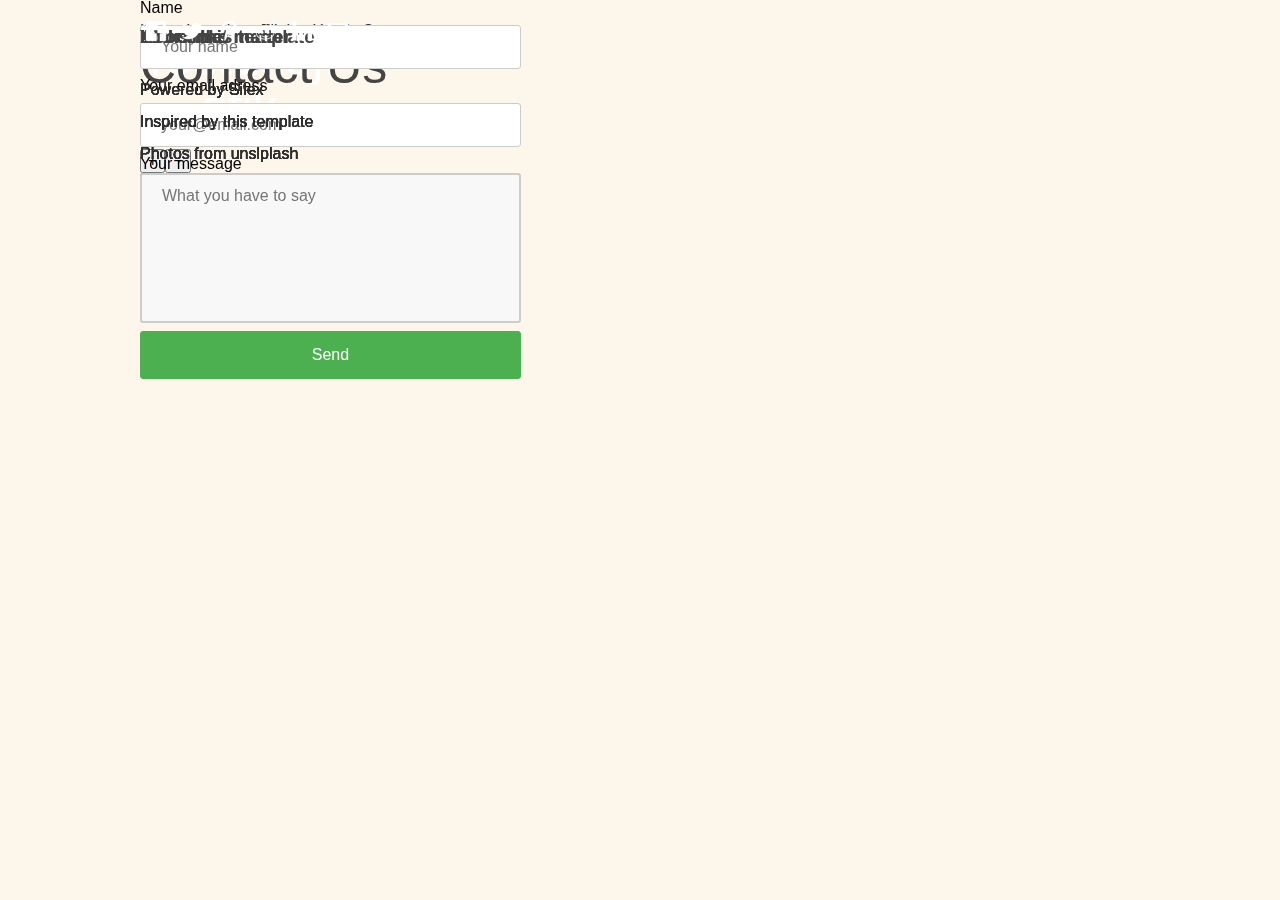
<file: contact.html>
<!doctype html><html lang=""><head>
    <meta charset="UTF-8">
    <!-- generator meta tag -->
    <!-- leave this for stats and Silex version check -->
    <meta name="generator" content="Silex v2.2.10">
    <!-- End of generator meta tag -->
    <script type="text/javascript" src="js/jquery.js"></script>
    
    
    <script type="text/javascript" src="js/front-end.js"></script>
    <link rel="stylesheet" href="css/normalize.css">
    <link rel="stylesheet" href="css/front-end.css">

    
    <script type="text/javascript" class="silex-script"></script>
    
    <title> - Contact</title>
    

    
<link href="https://fontlibrary.org/face/glacial-indifference" rel="stylesheet" class="silex-custom-font"><meta name="website-width" content="1200"><meta name="viewport" content="width=device-width, initial-scale=1"><meta name="hostingProvider" content="unifile"><meta name="twitter:title" content="Silex template"><meta name="og:title" content="Silex template"><meta name="twitter:description" content="your description here"><meta name="og:description" content="your description here"><script src="js/ol.js"></script><script src="js/ol.js"></script><meta name="twitter:card" content="summary"><link href="css/styles.css" rel="stylesheet" type="text/css">
    <style>body { opacity: 0; transition: .25s opacity ease; }</style></head>

<body class="body-initial all-style enable-mobile silex-runtime silex-published" data-silex-type="container-element" style="">
    <div class="silex-pages">
        

        <a id="page-home" data-silex-type="page-element" class="page-element" href="./">Home</a><a id="page-vacations" data-silex-type="page-element" class="page-element" href="vacations.html">Vacations</a><a id="page-flights" data-silex-type="page-element" class="page-element" href="flights.html">Flights</a><a id="page-hotels" data-silex-type="page-element" class="page-element" href="hotels.html">Hotels</a><a id="page-contact" data-silex-type="page-element" class="page-element page-link-active" href="contact.html">Contact</a></div>









    <div data-silex-type="container-element" class="container-element editable-style silex-id-1478366444112-1 section-element" style="">
        <div data-silex-type="container-element" class="editable-style silex-element-content silex-id-1478366444112-0 silex-container-content container-element website-width"><div data-silex-type="text-element" class="editable-style silex-id-1552765147494-1 text-element silex-component hide-on-desktop prevent-auto-z-index hamburger-menu" style=""><div class="silex-element-content normal"><style>.hamburger-menu_1563834136395_59 {position: absolute; z-index: 20;}.silex-editor .hamburger-menu_1563834136395_59 nav {left: -9999px;}.hamburger-menu_1563834136395_59 nav ul {margin-top: 80px;}.hamburger-menu_1563834136395_59 nav {opacity: 0; position: absolute; background-color: #ededed; transition: left 1s ease, height 0s ease 1s; left: -300px; width: 300px; height: 20px;}.hamburger-menu_1563834136395_59.open nav {opacity: 1; height: 100vh; left: 0; transition: left 1s ease, height 0s ease 0s;}.hamburger-menu_1563834136395_59 .nav-container {z-index: 10; position: absolute;}.hamburger-menu_1563834136395_59.open .nav-container {}.hamburger-menu_1563834136395_59 .hamburger-btn {z-index: 20; cursor: pointer; position: absolute;}.hamburger-menu_1563834136395_59 .hamburger-btn span {display: block; width: 30px; height: 5px; margin-bottom: 3px; position: relative; background-color: #000000; border: 1px solid #ffffff; border-radius: 3px; transition: border-color 0.1s ease-in,
      opacity 0.1s ease-in,
      transform 0.1s ease-in,
      background 0.1s ease-in;}.hamburger-menu_1563834136395_59.open .hamburger-btn span {border-color: rgba(255, 255, 255, 0);}.hamburger-menu_1563834136395_59 .hamburger-btn span:first-child {transform-origin: 4px -2px;}.hamburger-menu_1563834136395_59.open .hamburger-btn span:first-child {transform: rotate(45deg) translate(7px, -4px);}.hamburger-menu_1563834136395_59.open .hamburger-btn span:nth-last-child(2) {opacity: 0;}.hamburger-menu_1563834136395_59 .hamburger-btn span:nth-child(3) {transform-origin: -11px 4px;}.hamburger-menu_1563834136395_59.open .hamburger-btn span:nth-child(3) {transform: rotate(-45deg) translate(0, 12px);}</style>
<!-- inspired by https://codepen.io/erikterwan/pen/EVzeRP -->
<div class="hamburger-menu_1563834136395_59 closed">
    <div class="hamburger-btn fixed">
      <span></span>
      <span></span>
      <span></span>
    </div>
    <div class="nav-container">
      <div class="prevent-scale">
        <nav role="navigation" class="">
            <ul>
            
                <li><a href="./" class="">Home</a></li>
            
                <li><a href="vacations.html">Vacations</a></li>
            
                <li><a href="flights.html">Flights</a></li>
            
                <li><a href="hotels.html">Hotels</a></li>
            
                <li><a href="contact.html" class="page-link-active">Contact</a></li>
            
            </ul>
        </nav>
      </div>
  </div>
</div>
<script type="text/javascript">
(function() {
  var isOpen = false;
  function close() {
    isOpen = false;
    $('.hamburger-menu_1563834136395_59').removeClass('open');
    $('.hamburger-menu_1563834136395_59').addClass('closed');
  }
  function open() {
    isOpen = true;
    $('.hamburger-menu_1563834136395_59').addClass('open');
    $('.hamburger-menu_1563834136395_59').removeClass('closed');
  }
  function toggle() {
    if(isOpen) close();
    else open();
  }
  var silexElement = $('.hamburger-menu_1563834136395_59').closest('.editable-style');
  function move(data) {
    var offset = silexElement.offset();
    $('.hamburger-menu_1563834136395_59 .nav-container').css({
      'transform': 'translate(' + (data.scrollLeft - (offset.left/data.scale)) + 'px, ' + (data.scrollTop - (offset.top/data.scale)) + 'px)'
    });
  }
  $('.hamburger-menu_1563834136395_59 .hamburger-btn').click(function() { toggle(); });
  $(document).on('silex.scroll silex.resize', function(e, data) {
    close();
    move(data);
  });
  close();
})();
</script>
</div></div><a href="./" data-silex-type="container-element" class="editable-style silex-id-1537545843556-0 container-element" style=""><div data-silex-type="container-element" class="editable-style silex-id-1537543126065-5 container-element" style=""></div><div data-silex-type="text-element" class="editable-style silex-id-1537542841131-2 text-element header" style=""><div class="silex-element-content normal"><h1>Test1kdjf dfjk</h1><span class="_wysihtml-temp-caret-fix" style="position: absolute; display: block; min-width: 1px; z-index: 99999;">﻿</span></div></div></a><div data-silex-type="text-element" class="editable-style silex-id-1537543262916-6 text-element header hide-on-mobile" style=""><div class="silex-element-content normal"><p><a href="./" class="">Home</a> <a href="vacations.html" class="">Vacations</a> <a href="flights.html" class="">Flights</a> <a href="hotels.html">Hotels</a> <a href="contact.html" class="page-link-active">Contact</a></p></div></div></div>
    </div>
    
    
















<div data-silex-type="container-element" class="container-element editable-style silex-id-1545056415237-3 section-element page-contact paged-element paged-element-visible"><div data-silex-type="container-element" class="editable-style silex-id-1545056415233-2 container-element silex-element-content silex-container-content website-width"><div data-silex-type="text-element" class="editable-style text-element text-style-2 silex-id-1545056530213-6" style=""><div class="silex-element-content normal"><h2>Contact Us<br></h2></div>﻿﻿</div><div data-silex-type="html-element" class="editable-style silex-id-1548870370847-0 html-element silex-component silex-component-map silex-element-content-full-height"><div class="silex-element-content"><div id="mapdiv_1552766505289_76"><div class="ol-viewport" data-view="30" style="position: relative; overflow: hidden; width: 100%; height: 100%; touch-action: none;"><canvas class="ol-unselectable" width="855" height="546" style="width: 100%; height: 100%; display: block;"></canvas><div class="ol-overlaycontainer"></div><div class="ol-overlaycontainer-stopevent"><div class="ol-zoom ol-unselectable ol-control"><button class="ol-zoom-in" type="button" title="Zoom in">+</button><button class="ol-zoom-out" type="button" title="Zoom out">−</button></div><div class="ol-rotate ol-unselectable ol-control ol-hidden"><button class="ol-rotate-reset" type="button" title="Reset rotation"><span class="ol-compass" style="transform: rotate(0rad);">⇧</span></button></div><div class="ol-attribution ol-unselectable ol-control ol-collapsed"><ul><li style=""><a href="https://openlayers.org/"><img src="[data-uri]"></a></li><li>© <a href="https://www.openstreetmap.org/copyright">OpenStreetMap</a> contributors.</li></ul><button type="button" title="Attributions"><span>i</span></button></div></div></div></div>
<style>#mapdiv_1552766505289_76 {width: 100%; height: 100%;}</style>
<script type="text/javascript">


function init_1552766505289_76() {
    if(!$('body').hasClass('silex-runtime') && typeof(ol) === 'undefined') {
        // wait for dependencies to be loaded
        setTimeout(init_1552766505289_76, 100);
        return;
    }

    // apply position and zoom
    // from map URL http://www.openstreetmap.org/#map=18/48.88680/2.34235&layers=C
    // var params = 'http://www.openstreetmap.org/#map=18/48.87378/2.29489&layers=C'.match(/.*map=([0-9]*)\/(.*)\/(.*)&layers=(.)/);
    var params = 'http://www.openstreetmap.org/#map=18/48.87378/2.29489&layers=C'.match(/.*map=([0-9]*)\/(.*)\/(.*)/);
    if(params) {
        var zoom = parseFloat(params[1]);
        var lat = parseFloat(params[2]);
        var lon = parseFloat(params[3]);
        // var layer = params[4] || 'S';
        var center = ol.proj.fromLonLat([lon, lat]);
        var map = new ol.Map({
          layers: [
            new ol.layer.Tile({
              source: new ol.source.OSM()
            })
          ],
          target: 'mapdiv_1552766505289_76',
          view: new ol.View({
            center: center,
            zoom: zoom
          })
        });
        
        var iconFeature = new ol.Feature({
            geometry: new ol.geom.Point(center)
        });
        var vectorSource = new ol.source.Vector({
            features: [iconFeature]
        });
        var vectorLayer = new ol.layer.Vector({
            source: vectorSource
        });
        var iconStyle = new ol.style.Style({
            image: new ol.style.Icon(({
                anchor: [0.5, 1],
                anchorXUnits: 'fraction',
                anchorYUnits: 'fraction',
                opacity: 1,
                src: 'https://openlayers.org/en/v4.0.1/examples/data/icon.png'
            }))
        });
        iconFeature.setStyle(iconStyle);
        map.addLayer(vectorLayer);
        
    }
}
init_1552766505289_76();
$(document).on('silex.resize', function() {
    $('#mapdiv_1552766505289_76').empty();
    init_1552766505289_76();
});

</script>
</div></div><div data-silex-type="html-element" class="editable-style silex-id-1548871340538-0 html-element silex-component silex-component-form silex-element-content-full-height"><div class="silex-element-content"><form id="id_1548871340976_314" action="https://formspree.io/your@email.com" method="POST">
  
  <div>
    <label for="field1">Name</label>
    <input type="text" required="" id="field1" name="field1" placeholder="Your name">
  </div>
  
  
  <div>
    <label for="field2">Your email adress</label>
    <input type="text" required="" id="field2" name="field2" placeholder="your@email.com">
  </div>
  
  
  <div class="fill-vertical">
    <label for="field3">Your message</label>
    <textarea required="" id="field3" name="field3" placeholder="What you have to say"></textarea>
  </div>
  
  <input type="submit" value="Send">
</form>
<style>#id_1548871340976_314 input[type=text], select {width: 100%; padding: 12px 20px; margin: 8px 0; display: inline-block; border: 1px solid #ccc; border-radius: 3px; box-sizing: border-box;}#id_1548871340976_314 input[type=submit] {width: 100%; background-color: #4CAF50; color: #FFFFFF; padding: 14px 20px; margin: 8px 0; border: 1px solid #4CAF50; border-radius: 3px; cursor: pointer;}#id_1548871340976_314 label {color: #000000;}#id_1548871340976_314 .fill-vertical {flex: 1 1 auto; display: flex; flex-direction: column;}#id_1548871340976_314 .fill-vertical textarea {flex: 1 1 auto; width: 100%; height: 150px; padding: 12px 20px; box-sizing: border-box; border: 2px solid #ccc; border-radius: 3px; background-color: #f8f8f8; font-size: 16px; resize: none;}#id_1548871340976_314 {border-radius: 3px; display: flex; flex-direction: column; justify-content: space-between; height: 100%;}</style>

</div></div></div></div><div data-silex-type="container-element" class="container-element editable-style silex-id-1537726585006-18 section-element"><div data-silex-type="container-element" class="editable-style silex-id-1537726585003-17 container-element silex-element-content silex-container-content website-width"><div class="editable-style text-element silex-id-1537541949036-0 footer" data-silex-type="text-element" style="">
                <div class="silex-element-content normal"><h3>About this template<br></h3><p><a href="https://www.silex.me/" target="_blank" title="Silex website builder">Powered by Silex</a><a href="https://www.free-css.com/assets/files/free-css-templates/preview/page231/travel/" target="_blank"><br>Inspired by this template</a><br><a href="https://unsplash.com/search/photos/travel" target="_blank" title="Travel photos">Photos from unslplash</a><br></p></div>
            </div><div class="editable-style text-element footer silex-id-1537729664972-94" data-silex-type="text-element" style="">
                <div class="silex-element-content normal"><h3>Your links<br></h3><p><a href="https://www.silex.me/" target="_blank" title="Silex website builder">Powered by Silex</a><a href="https://www.free-css.com/assets/files/free-css-templates/preview/page231/travel/" target="_blank"><br>Inspired by this template</a><br><a href="https://unsplash.com/search/photos/travel" target="_blank" title="Travel photos">Photos from unslplash</a><br></p></div>
            </div><div class="editable-style text-element footer silex-id-1537729669185-96" data-silex-type="text-element" style="">
                <div class="silex-element-content normal"><h3>Links that matter</h3><p><a href="https://www.silex.me/" target="_blank" title="Silex website builder">Powered by Silex</a><a href="https://www.free-css.com/assets/files/free-css-templates/preview/page231/travel/" target="_blank"><br>Inspired by this template</a><br><a href="https://unsplash.com/search/photos/travel" target="_blank" title="Travel photos">Photos from unslplash</a><br></p></div>
            </div><div class="editable-style text-element footer silex-id-1537729843289-103" data-silex-type="text-element" style="">
                <div class="silex-element-content normal"><h3>Links that matter</h3><p><a href="https://www.silex.me/" target="_blank" title="Silex website builder">Powered by Silex</a><a href="https://www.free-css.com/assets/files/free-css-templates/preview/page231/travel/" target="_blank"><br>Inspired by this template</a><br><a href="https://unsplash.com/search/photos/travel" target="_blank" title="Travel photos">Photos from unslplash</a><br></p></div>
            </div><div class="editable-style text-element footer silex-id-1537729843289-102" data-silex-type="text-element" style="">
                <div class="silex-element-content normal"><h3>Your links<br></h3><p><a href="https://www.silex.me/" target="_blank" title="Silex website builder">Powered by Silex</a><a href="https://www.free-css.com/assets/files/free-css-templates/preview/page231/travel/" target="_blank"><br>Inspired by this template</a><br><a href="https://unsplash.com/search/photos/travel" target="_blank" title="Travel photos">Photos from unslplash</a><br></p></div>
            </div><div data-silex-type="html-element" class="editable-style silex-id-1537730084852-104 html-element silex-component silex-component-share" style=""><div class="silex-element-content">
<ul class="share-buttons" id="id_1537730155895_125">
  
  <li><a href="https://www.facebook.com/sharer/sharer.php?u=https://www.silex.me&amp;t=Silex website builder" title="Share on Facebook" target="_blank"><img alt="Share on Facebook" src="assets/Facebook.png"></a></li>
  
  
  <li><a href="https://twitter.com/intent/tweet?source=https://www.silex.me&amp;text=Silex website builder:%20https://www.silex.me&amp;via=silexlabs" target="_blank" title="Share on Twitter"><img alt="Twitt" src="assets/Twitter.png"></a></li>
  
  
  
  
  <li><a href="http://pinterest.com/pin/create/button/?url=https://www.silex.me&amp;description=Here is a silex template" target="_blank" title="Pin it"><img alt="Pin it" src="assets/Pinterest.png"></a></li>
  
  
  
  <li><a href="http://www.reddit.com/submit?url=https://www.silex.me&amp;title=Silex website builder" target="_blank" title="Submit to Reddit"><img alt="Submit to Reddit" src="assets/Reddit.png"></a></li>
  
  
  <li><a href="http://www.linkedin.com/shareArticle?mini=true&amp;url=https://www.silex.me&amp;title=Silex website builder&amp;summary=Here is a silex template&amp;source=https://www.silex.me" target="_blank" title="Share on LinkedIn"><img alt="Share on LinkedIn" src="assets/LinkedIn.png"></a></li>
  
  
  
  
  <li><a href="mailto:?subject=Silex website builder&amp;body=Here is a silex template:%20https://www.silex.me" target="_blank" title="Send email"><img alt="Send by email" src="assets/Email.png"></a></li>
  
</ul>

<style type="text/css">#id_1537730155895_125.share-buttons {list-style: none; padding: 0;}#id_1537730155895_125.share-buttons li {display: inline;}#id_1537730155895_125.share-buttons .sr-only {position: absolute; clip: rect(1px, 1px, 1px, 1px); padding: 0; border: 0; height: 1px; width: 1px; overflow: hidden;}</style>
</div></div></div></div>

</body></html>
</file>
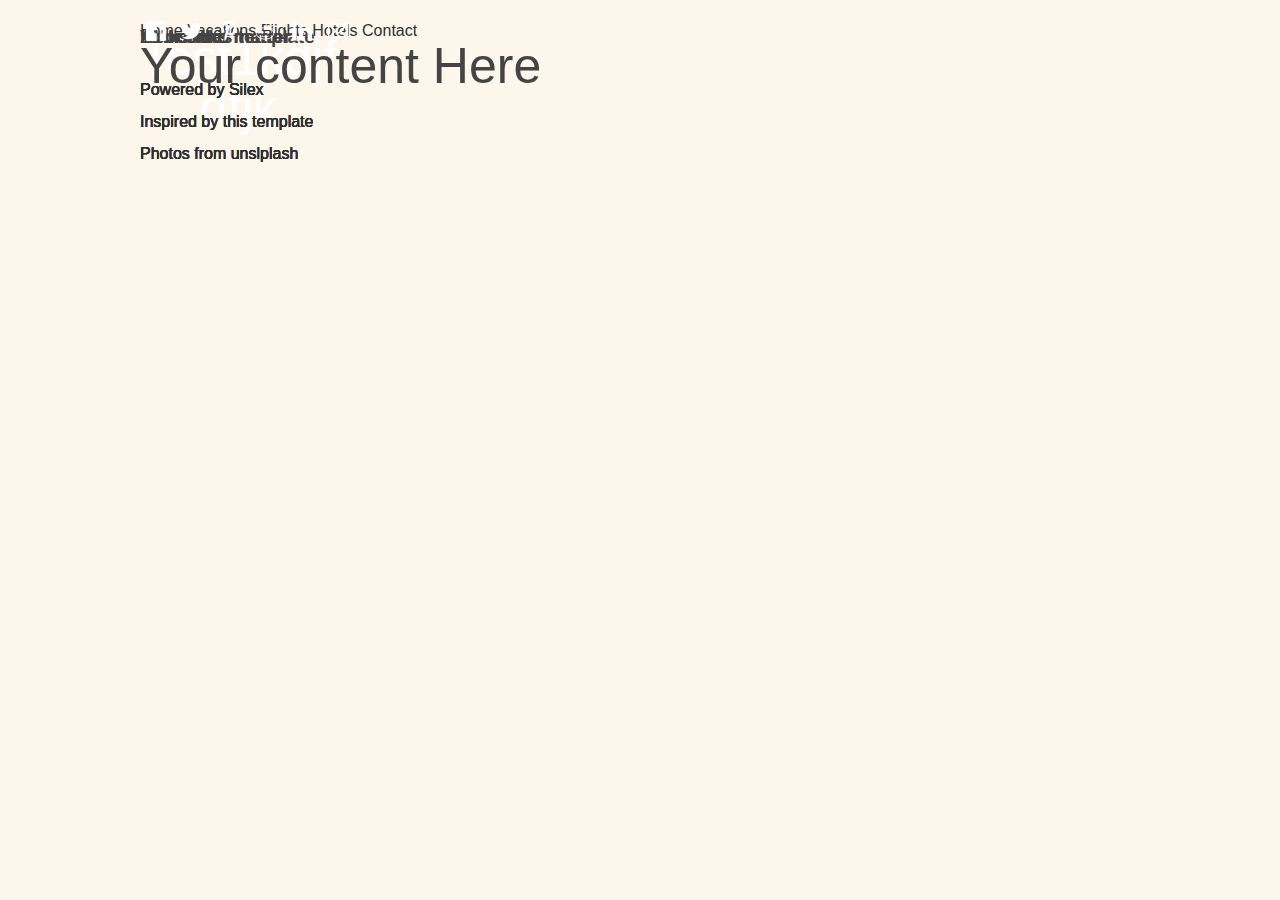
<file: flights.html>
<!doctype html><html lang=""><head>
    <meta charset="UTF-8">
    <!-- generator meta tag -->
    <!-- leave this for stats and Silex version check -->
    <meta name="generator" content="Silex v2.2.10">
    <!-- End of generator meta tag -->
    <script type="text/javascript" src="js/jquery.js"></script>
    
    
    <script type="text/javascript" src="js/front-end.js"></script>
    <link rel="stylesheet" href="css/normalize.css">
    <link rel="stylesheet" href="css/front-end.css">

    
    <script type="text/javascript" class="silex-script"></script>
    
    <title> - Flights</title>
    

    
<link href="https://fontlibrary.org/face/glacial-indifference" rel="stylesheet" class="silex-custom-font"><meta name="website-width" content="1200"><meta name="viewport" content="width=device-width, initial-scale=1"><meta name="hostingProvider" content="unifile"><meta name="twitter:title" content="Silex template"><meta name="og:title" content="Silex template"><meta name="twitter:description" content="your description here"><meta name="og:description" content="your description here"><script src="js/ol.js"></script><script src="js/ol.js"></script><meta name="twitter:card" content="summary"><link href="css/styles.css" rel="stylesheet" type="text/css">
    <style>body { opacity: 0; transition: .25s opacity ease; }</style></head>

<body class="body-initial all-style enable-mobile silex-runtime silex-published" data-silex-type="container-element" style="">
    <div class="silex-pages">
        

        <a id="page-home" data-silex-type="page-element" class="page-element" href="./">Home</a><a id="page-vacations" data-silex-type="page-element" class="page-element" href="vacations.html">Vacations</a><a id="page-flights" data-silex-type="page-element" class="page-element page-link-active" href="flights.html">Flights</a><a id="page-hotels" data-silex-type="page-element" class="page-element" href="hotels.html">Hotels</a><a id="page-contact" data-silex-type="page-element" class="page-element" href="contact.html">Contact</a></div>









    <div data-silex-type="container-element" class="container-element editable-style silex-id-1478366444112-1 section-element" style="">
        <div data-silex-type="container-element" class="editable-style silex-element-content silex-id-1478366444112-0 silex-container-content container-element website-width"><div data-silex-type="text-element" class="editable-style silex-id-1552765147494-1 text-element silex-component hide-on-desktop prevent-auto-z-index hamburger-menu" style=""><div class="silex-element-content normal"><style>.hamburger-menu_1563834136395_59 {position: absolute; z-index: 20;}.silex-editor .hamburger-menu_1563834136395_59 nav {left: -9999px;}.hamburger-menu_1563834136395_59 nav ul {margin-top: 80px;}.hamburger-menu_1563834136395_59 nav {opacity: 0; position: absolute; background-color: #ededed; transition: left 1s ease, height 0s ease 1s; left: -300px; width: 300px; height: 20px;}.hamburger-menu_1563834136395_59.open nav {opacity: 1; height: 100vh; left: 0; transition: left 1s ease, height 0s ease 0s;}.hamburger-menu_1563834136395_59 .nav-container {z-index: 10; position: absolute;}.hamburger-menu_1563834136395_59.open .nav-container {}.hamburger-menu_1563834136395_59 .hamburger-btn {z-index: 20; cursor: pointer; position: absolute;}.hamburger-menu_1563834136395_59 .hamburger-btn span {display: block; width: 30px; height: 5px; margin-bottom: 3px; position: relative; background-color: #000000; border: 1px solid #ffffff; border-radius: 3px; transition: border-color 0.1s ease-in,
      opacity 0.1s ease-in,
      transform 0.1s ease-in,
      background 0.1s ease-in;}.hamburger-menu_1563834136395_59.open .hamburger-btn span {border-color: rgba(255, 255, 255, 0);}.hamburger-menu_1563834136395_59 .hamburger-btn span:first-child {transform-origin: 4px -2px;}.hamburger-menu_1563834136395_59.open .hamburger-btn span:first-child {transform: rotate(45deg) translate(7px, -4px);}.hamburger-menu_1563834136395_59.open .hamburger-btn span:nth-last-child(2) {opacity: 0;}.hamburger-menu_1563834136395_59 .hamburger-btn span:nth-child(3) {transform-origin: -11px 4px;}.hamburger-menu_1563834136395_59.open .hamburger-btn span:nth-child(3) {transform: rotate(-45deg) translate(0, 12px);}</style>
<!-- inspired by https://codepen.io/erikterwan/pen/EVzeRP -->
<div class="hamburger-menu_1563834136395_59 closed">
    <div class="hamburger-btn fixed">
      <span></span>
      <span></span>
      <span></span>
    </div>
    <div class="nav-container">
      <div class="prevent-scale">
        <nav role="navigation" class="">
            <ul>
            
                <li><a href="./" class="">Home</a></li>
            
                <li><a href="vacations.html">Vacations</a></li>
            
                <li><a href="flights.html" class="page-link-active">Flights</a></li>
            
                <li><a href="hotels.html">Hotels</a></li>
            
                <li><a href="contact.html">Contact</a></li>
            
            </ul>
        </nav>
      </div>
  </div>
</div>
<script type="text/javascript">
(function() {
  var isOpen = false;
  function close() {
    isOpen = false;
    $('.hamburger-menu_1563834136395_59').removeClass('open');
    $('.hamburger-menu_1563834136395_59').addClass('closed');
  }
  function open() {
    isOpen = true;
    $('.hamburger-menu_1563834136395_59').addClass('open');
    $('.hamburger-menu_1563834136395_59').removeClass('closed');
  }
  function toggle() {
    if(isOpen) close();
    else open();
  }
  var silexElement = $('.hamburger-menu_1563834136395_59').closest('.editable-style');
  function move(data) {
    var offset = silexElement.offset();
    $('.hamburger-menu_1563834136395_59 .nav-container').css({
      'transform': 'translate(' + (data.scrollLeft - (offset.left/data.scale)) + 'px, ' + (data.scrollTop - (offset.top/data.scale)) + 'px)'
    });
  }
  $('.hamburger-menu_1563834136395_59 .hamburger-btn').click(function() { toggle(); });
  $(document).on('silex.scroll silex.resize', function(e, data) {
    close();
    move(data);
  });
  close();
})();
</script>
</div></div><a href="./" data-silex-type="container-element" class="editable-style silex-id-1537545843556-0 container-element" style=""><div data-silex-type="container-element" class="editable-style silex-id-1537543126065-5 container-element" style=""></div><div data-silex-type="text-element" class="editable-style silex-id-1537542841131-2 text-element header" style=""><div class="silex-element-content normal"><h1>Test1kdjf dfjk</h1><span class="_wysihtml-temp-caret-fix" style="position: absolute; display: block; min-width: 1px; z-index: 99999;">﻿</span></div></div></a><div data-silex-type="text-element" class="editable-style silex-id-1537543262916-6 text-element header hide-on-mobile" style=""><div class="silex-element-content normal"><p><a href="./" class="">Home</a> <a href="vacations.html" class="">Vacations</a> <a href="flights.html" class="page-link-active">Flights</a> <a href="hotels.html">Hotels</a> <a href="contact.html" class="">Contact</a></p></div></div></div>
    </div>
    
    
















<div data-silex-type="container-element" class="container-element editable-style section-element silex-id-1545056612457-10 page-flights paged-element paged-element-visible"><div data-silex-type="container-element" class="editable-style container-element silex-element-content silex-container-content website-width silex-id-1545056612458-11"><div data-silex-type="text-element" class="editable-style text-element text-style-2 silex-id-1545056612459-12" style=""><div class="silex-element-content normal"><h2>Your content Here<br></h2></div>﻿﻿</div></div></div><div data-silex-type="container-element" class="container-element editable-style silex-id-1537726585006-18 section-element"><div data-silex-type="container-element" class="editable-style silex-id-1537726585003-17 container-element silex-element-content silex-container-content website-width"><div class="editable-style text-element silex-id-1537541949036-0 footer" data-silex-type="text-element" style="">
                <div class="silex-element-content normal"><h3>About this template<br></h3><p><a href="https://www.silex.me/" target="_blank" title="Silex website builder">Powered by Silex</a><a href="https://www.free-css.com/assets/files/free-css-templates/preview/page231/travel/" target="_blank"><br>Inspired by this template</a><br><a href="https://unsplash.com/search/photos/travel" target="_blank" title="Travel photos">Photos from unslplash</a><br></p></div>
            </div><div class="editable-style text-element footer silex-id-1537729664972-94" data-silex-type="text-element" style="">
                <div class="silex-element-content normal"><h3>Your links<br></h3><p><a href="https://www.silex.me/" target="_blank" title="Silex website builder">Powered by Silex</a><a href="https://www.free-css.com/assets/files/free-css-templates/preview/page231/travel/" target="_blank"><br>Inspired by this template</a><br><a href="https://unsplash.com/search/photos/travel" target="_blank" title="Travel photos">Photos from unslplash</a><br></p></div>
            </div><div class="editable-style text-element footer silex-id-1537729669185-96" data-silex-type="text-element" style="">
                <div class="silex-element-content normal"><h3>Links that matter</h3><p><a href="https://www.silex.me/" target="_blank" title="Silex website builder">Powered by Silex</a><a href="https://www.free-css.com/assets/files/free-css-templates/preview/page231/travel/" target="_blank"><br>Inspired by this template</a><br><a href="https://unsplash.com/search/photos/travel" target="_blank" title="Travel photos">Photos from unslplash</a><br></p></div>
            </div><div class="editable-style text-element footer silex-id-1537729843289-103" data-silex-type="text-element" style="">
                <div class="silex-element-content normal"><h3>Links that matter</h3><p><a href="https://www.silex.me/" target="_blank" title="Silex website builder">Powered by Silex</a><a href="https://www.free-css.com/assets/files/free-css-templates/preview/page231/travel/" target="_blank"><br>Inspired by this template</a><br><a href="https://unsplash.com/search/photos/travel" target="_blank" title="Travel photos">Photos from unslplash</a><br></p></div>
            </div><div class="editable-style text-element footer silex-id-1537729843289-102" data-silex-type="text-element" style="">
                <div class="silex-element-content normal"><h3>Your links<br></h3><p><a href="https://www.silex.me/" target="_blank" title="Silex website builder">Powered by Silex</a><a href="https://www.free-css.com/assets/files/free-css-templates/preview/page231/travel/" target="_blank"><br>Inspired by this template</a><br><a href="https://unsplash.com/search/photos/travel" target="_blank" title="Travel photos">Photos from unslplash</a><br></p></div>
            </div><div data-silex-type="html-element" class="editable-style silex-id-1537730084852-104 html-element silex-component silex-component-share" style=""><div class="silex-element-content">
<ul class="share-buttons" id="id_1537730155895_125">
  
  <li><a href="https://www.facebook.com/sharer/sharer.php?u=https://www.silex.me&amp;t=Silex website builder" title="Share on Facebook" target="_blank"><img alt="Share on Facebook" src="assets/Facebook.png"></a></li>
  
  
  <li><a href="https://twitter.com/intent/tweet?source=https://www.silex.me&amp;text=Silex website builder:%20https://www.silex.me&amp;via=silexlabs" target="_blank" title="Share on Twitter"><img alt="Twitt" src="assets/Twitter.png"></a></li>
  
  
  
  
  <li><a href="http://pinterest.com/pin/create/button/?url=https://www.silex.me&amp;description=Here is a silex template" target="_blank" title="Pin it"><img alt="Pin it" src="assets/Pinterest.png"></a></li>
  
  
  
  <li><a href="http://www.reddit.com/submit?url=https://www.silex.me&amp;title=Silex website builder" target="_blank" title="Submit to Reddit"><img alt="Submit to Reddit" src="assets/Reddit.png"></a></li>
  
  
  <li><a href="http://www.linkedin.com/shareArticle?mini=true&amp;url=https://www.silex.me&amp;title=Silex website builder&amp;summary=Here is a silex template&amp;source=https://www.silex.me" target="_blank" title="Share on LinkedIn"><img alt="Share on LinkedIn" src="assets/LinkedIn.png"></a></li>
  
  
  
  
  <li><a href="mailto:?subject=Silex website builder&amp;body=Here is a silex template:%20https://www.silex.me" target="_blank" title="Send email"><img alt="Send by email" src="assets/Email.png"></a></li>
  
</ul>

<style type="text/css">#id_1537730155895_125.share-buttons {list-style: none; padding: 0;}#id_1537730155895_125.share-buttons li {display: inline;}#id_1537730155895_125.share-buttons .sr-only {position: absolute; clip: rect(1px, 1px, 1px, 1px); padding: 0; border: 0; height: 1px; width: 1px; overflow: hidden;}</style>
</div></div></div></div>

</body></html>
</file>
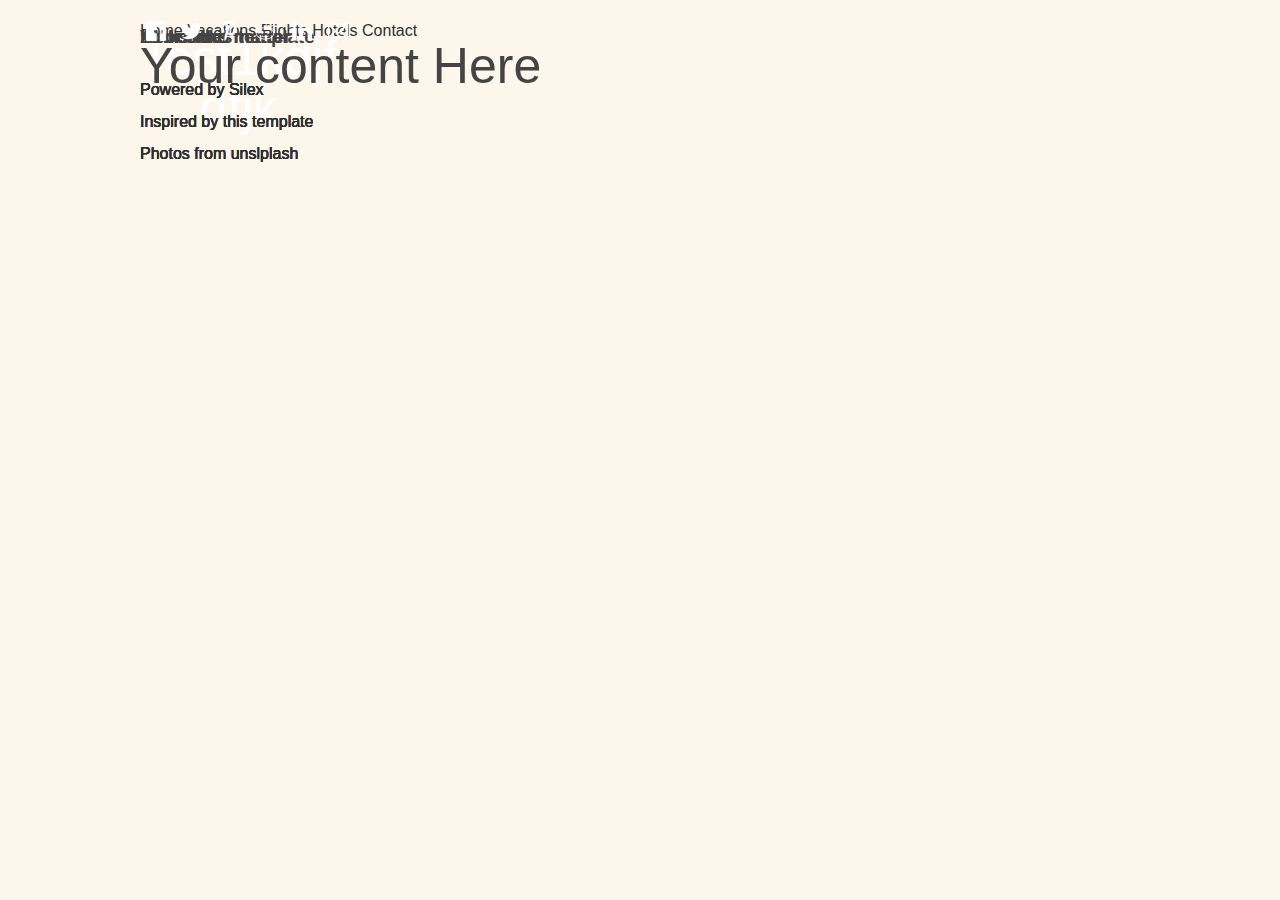
<file: hotels.html>
<!doctype html><html lang=""><head>
    <meta charset="UTF-8">
    <!-- generator meta tag -->
    <!-- leave this for stats and Silex version check -->
    <meta name="generator" content="Silex v2.2.10">
    <!-- End of generator meta tag -->
    <script type="text/javascript" src="js/jquery.js"></script>
    
    
    <script type="text/javascript" src="js/front-end.js"></script>
    <link rel="stylesheet" href="css/normalize.css">
    <link rel="stylesheet" href="css/front-end.css">

    
    <script type="text/javascript" class="silex-script"></script>
    
    <title> - Hotels</title>
    

    
<link href="https://fontlibrary.org/face/glacial-indifference" rel="stylesheet" class="silex-custom-font"><meta name="website-width" content="1200"><meta name="viewport" content="width=device-width, initial-scale=1"><meta name="hostingProvider" content="unifile"><meta name="twitter:title" content="Silex template"><meta name="og:title" content="Silex template"><meta name="twitter:description" content="your description here"><meta name="og:description" content="your description here"><script src="js/ol.js"></script><script src="js/ol.js"></script><meta name="twitter:card" content="summary"><link href="css/styles.css" rel="stylesheet" type="text/css">
    <style>body { opacity: 0; transition: .25s opacity ease; }</style></head>

<body class="body-initial all-style enable-mobile silex-runtime silex-published" data-silex-type="container-element" style="">
    <div class="silex-pages">
        

        <a id="page-home" data-silex-type="page-element" class="page-element" href="./">Home</a><a id="page-vacations" data-silex-type="page-element" class="page-element" href="vacations.html">Vacations</a><a id="page-flights" data-silex-type="page-element" class="page-element" href="flights.html">Flights</a><a id="page-hotels" data-silex-type="page-element" class="page-element page-link-active" href="hotels.html">Hotels</a><a id="page-contact" data-silex-type="page-element" class="page-element" href="contact.html">Contact</a></div>









    <div data-silex-type="container-element" class="container-element editable-style silex-id-1478366444112-1 section-element" style="">
        <div data-silex-type="container-element" class="editable-style silex-element-content silex-id-1478366444112-0 silex-container-content container-element website-width"><div data-silex-type="text-element" class="editable-style silex-id-1552765147494-1 text-element silex-component hide-on-desktop prevent-auto-z-index hamburger-menu" style=""><div class="silex-element-content normal"><style>.hamburger-menu_1563834136395_59 {position: absolute; z-index: 20;}.silex-editor .hamburger-menu_1563834136395_59 nav {left: -9999px;}.hamburger-menu_1563834136395_59 nav ul {margin-top: 80px;}.hamburger-menu_1563834136395_59 nav {opacity: 0; position: absolute; background-color: #ededed; transition: left 1s ease, height 0s ease 1s; left: -300px; width: 300px; height: 20px;}.hamburger-menu_1563834136395_59.open nav {opacity: 1; height: 100vh; left: 0; transition: left 1s ease, height 0s ease 0s;}.hamburger-menu_1563834136395_59 .nav-container {z-index: 10; position: absolute;}.hamburger-menu_1563834136395_59.open .nav-container {}.hamburger-menu_1563834136395_59 .hamburger-btn {z-index: 20; cursor: pointer; position: absolute;}.hamburger-menu_1563834136395_59 .hamburger-btn span {display: block; width: 30px; height: 5px; margin-bottom: 3px; position: relative; background-color: #000000; border: 1px solid #ffffff; border-radius: 3px; transition: border-color 0.1s ease-in,
      opacity 0.1s ease-in,
      transform 0.1s ease-in,
      background 0.1s ease-in;}.hamburger-menu_1563834136395_59.open .hamburger-btn span {border-color: rgba(255, 255, 255, 0);}.hamburger-menu_1563834136395_59 .hamburger-btn span:first-child {transform-origin: 4px -2px;}.hamburger-menu_1563834136395_59.open .hamburger-btn span:first-child {transform: rotate(45deg) translate(7px, -4px);}.hamburger-menu_1563834136395_59.open .hamburger-btn span:nth-last-child(2) {opacity: 0;}.hamburger-menu_1563834136395_59 .hamburger-btn span:nth-child(3) {transform-origin: -11px 4px;}.hamburger-menu_1563834136395_59.open .hamburger-btn span:nth-child(3) {transform: rotate(-45deg) translate(0, 12px);}</style>
<!-- inspired by https://codepen.io/erikterwan/pen/EVzeRP -->
<div class="hamburger-menu_1563834136395_59 closed">
    <div class="hamburger-btn fixed">
      <span></span>
      <span></span>
      <span></span>
    </div>
    <div class="nav-container">
      <div class="prevent-scale">
        <nav role="navigation" class="">
            <ul>
            
                <li><a href="./" class="">Home</a></li>
            
                <li><a href="vacations.html">Vacations</a></li>
            
                <li><a href="flights.html">Flights</a></li>
            
                <li><a href="hotels.html" class="page-link-active">Hotels</a></li>
            
                <li><a href="contact.html">Contact</a></li>
            
            </ul>
        </nav>
      </div>
  </div>
</div>
<script type="text/javascript">
(function() {
  var isOpen = false;
  function close() {
    isOpen = false;
    $('.hamburger-menu_1563834136395_59').removeClass('open');
    $('.hamburger-menu_1563834136395_59').addClass('closed');
  }
  function open() {
    isOpen = true;
    $('.hamburger-menu_1563834136395_59').addClass('open');
    $('.hamburger-menu_1563834136395_59').removeClass('closed');
  }
  function toggle() {
    if(isOpen) close();
    else open();
  }
  var silexElement = $('.hamburger-menu_1563834136395_59').closest('.editable-style');
  function move(data) {
    var offset = silexElement.offset();
    $('.hamburger-menu_1563834136395_59 .nav-container').css({
      'transform': 'translate(' + (data.scrollLeft - (offset.left/data.scale)) + 'px, ' + (data.scrollTop - (offset.top/data.scale)) + 'px)'
    });
  }
  $('.hamburger-menu_1563834136395_59 .hamburger-btn').click(function() { toggle(); });
  $(document).on('silex.scroll silex.resize', function(e, data) {
    close();
    move(data);
  });
  close();
})();
</script>
</div></div><a href="./" data-silex-type="container-element" class="editable-style silex-id-1537545843556-0 container-element" style=""><div data-silex-type="container-element" class="editable-style silex-id-1537543126065-5 container-element" style=""></div><div data-silex-type="text-element" class="editable-style silex-id-1537542841131-2 text-element header" style=""><div class="silex-element-content normal"><h1>Test1kdjf dfjk</h1><span class="_wysihtml-temp-caret-fix" style="position: absolute; display: block; min-width: 1px; z-index: 99999;">﻿</span></div></div></a><div data-silex-type="text-element" class="editable-style silex-id-1537543262916-6 text-element header hide-on-mobile" style=""><div class="silex-element-content normal"><p><a href="./" class="">Home</a> <a href="vacations.html" class="">Vacations</a> <a href="flights.html" class="">Flights</a> <a href="hotels.html" class="page-link-active">Hotels</a> <a href="contact.html" class="">Contact</a></p></div></div></div>
    </div>
    
    
















<div data-silex-type="container-element" class="container-element editable-style section-element silex-id-1545056615878-13 page-hotels paged-element paged-element-visible"><div data-silex-type="container-element" class="editable-style container-element silex-element-content silex-container-content website-width silex-id-1545056615879-14"><div data-silex-type="text-element" class="editable-style text-element text-style-2 silex-id-1545056615879-15" style=""><div class="silex-element-content normal"><h2>Your content Here<br></h2></div>﻿﻿</div></div></div><div data-silex-type="container-element" class="container-element editable-style silex-id-1537726585006-18 section-element"><div data-silex-type="container-element" class="editable-style silex-id-1537726585003-17 container-element silex-element-content silex-container-content website-width"><div class="editable-style text-element silex-id-1537541949036-0 footer" data-silex-type="text-element" style="">
                <div class="silex-element-content normal"><h3>About this template<br></h3><p><a href="https://www.silex.me/" target="_blank" title="Silex website builder">Powered by Silex</a><a href="https://www.free-css.com/assets/files/free-css-templates/preview/page231/travel/" target="_blank"><br>Inspired by this template</a><br><a href="https://unsplash.com/search/photos/travel" target="_blank" title="Travel photos">Photos from unslplash</a><br></p></div>
            </div><div class="editable-style text-element footer silex-id-1537729664972-94" data-silex-type="text-element" style="">
                <div class="silex-element-content normal"><h3>Your links<br></h3><p><a href="https://www.silex.me/" target="_blank" title="Silex website builder">Powered by Silex</a><a href="https://www.free-css.com/assets/files/free-css-templates/preview/page231/travel/" target="_blank"><br>Inspired by this template</a><br><a href="https://unsplash.com/search/photos/travel" target="_blank" title="Travel photos">Photos from unslplash</a><br></p></div>
            </div><div class="editable-style text-element footer silex-id-1537729669185-96" data-silex-type="text-element" style="">
                <div class="silex-element-content normal"><h3>Links that matter</h3><p><a href="https://www.silex.me/" target="_blank" title="Silex website builder">Powered by Silex</a><a href="https://www.free-css.com/assets/files/free-css-templates/preview/page231/travel/" target="_blank"><br>Inspired by this template</a><br><a href="https://unsplash.com/search/photos/travel" target="_blank" title="Travel photos">Photos from unslplash</a><br></p></div>
            </div><div class="editable-style text-element footer silex-id-1537729843289-103" data-silex-type="text-element" style="">
                <div class="silex-element-content normal"><h3>Links that matter</h3><p><a href="https://www.silex.me/" target="_blank" title="Silex website builder">Powered by Silex</a><a href="https://www.free-css.com/assets/files/free-css-templates/preview/page231/travel/" target="_blank"><br>Inspired by this template</a><br><a href="https://unsplash.com/search/photos/travel" target="_blank" title="Travel photos">Photos from unslplash</a><br></p></div>
            </div><div class="editable-style text-element footer silex-id-1537729843289-102" data-silex-type="text-element" style="">
                <div class="silex-element-content normal"><h3>Your links<br></h3><p><a href="https://www.silex.me/" target="_blank" title="Silex website builder">Powered by Silex</a><a href="https://www.free-css.com/assets/files/free-css-templates/preview/page231/travel/" target="_blank"><br>Inspired by this template</a><br><a href="https://unsplash.com/search/photos/travel" target="_blank" title="Travel photos">Photos from unslplash</a><br></p></div>
            </div><div data-silex-type="html-element" class="editable-style silex-id-1537730084852-104 html-element silex-component silex-component-share" style=""><div class="silex-element-content">
<ul class="share-buttons" id="id_1537730155895_125">
  
  <li><a href="https://www.facebook.com/sharer/sharer.php?u=https://www.silex.me&amp;t=Silex website builder" title="Share on Facebook" target="_blank"><img alt="Share on Facebook" src="assets/Facebook.png"></a></li>
  
  
  <li><a href="https://twitter.com/intent/tweet?source=https://www.silex.me&amp;text=Silex website builder:%20https://www.silex.me&amp;via=silexlabs" target="_blank" title="Share on Twitter"><img alt="Twitt" src="assets/Twitter.png"></a></li>
  
  
  
  
  <li><a href="http://pinterest.com/pin/create/button/?url=https://www.silex.me&amp;description=Here is a silex template" target="_blank" title="Pin it"><img alt="Pin it" src="assets/Pinterest.png"></a></li>
  
  
  
  <li><a href="http://www.reddit.com/submit?url=https://www.silex.me&amp;title=Silex website builder" target="_blank" title="Submit to Reddit"><img alt="Submit to Reddit" src="assets/Reddit.png"></a></li>
  
  
  <li><a href="http://www.linkedin.com/shareArticle?mini=true&amp;url=https://www.silex.me&amp;title=Silex website builder&amp;summary=Here is a silex template&amp;source=https://www.silex.me" target="_blank" title="Share on LinkedIn"><img alt="Share on LinkedIn" src="assets/LinkedIn.png"></a></li>
  
  
  
  
  <li><a href="mailto:?subject=Silex website builder&amp;body=Here is a silex template:%20https://www.silex.me" target="_blank" title="Send email"><img alt="Send by email" src="assets/Email.png"></a></li>
  
</ul>

<style type="text/css">#id_1537730155895_125.share-buttons {list-style: none; padding: 0;}#id_1537730155895_125.share-buttons li {display: inline;}#id_1537730155895_125.share-buttons .sr-only {position: absolute; clip: rect(1px, 1px, 1px, 1px); padding: 0; border: 0; height: 1px; width: 1px; overflow: hidden;}</style>
</div></div></div></div>

</body></html>
</file>
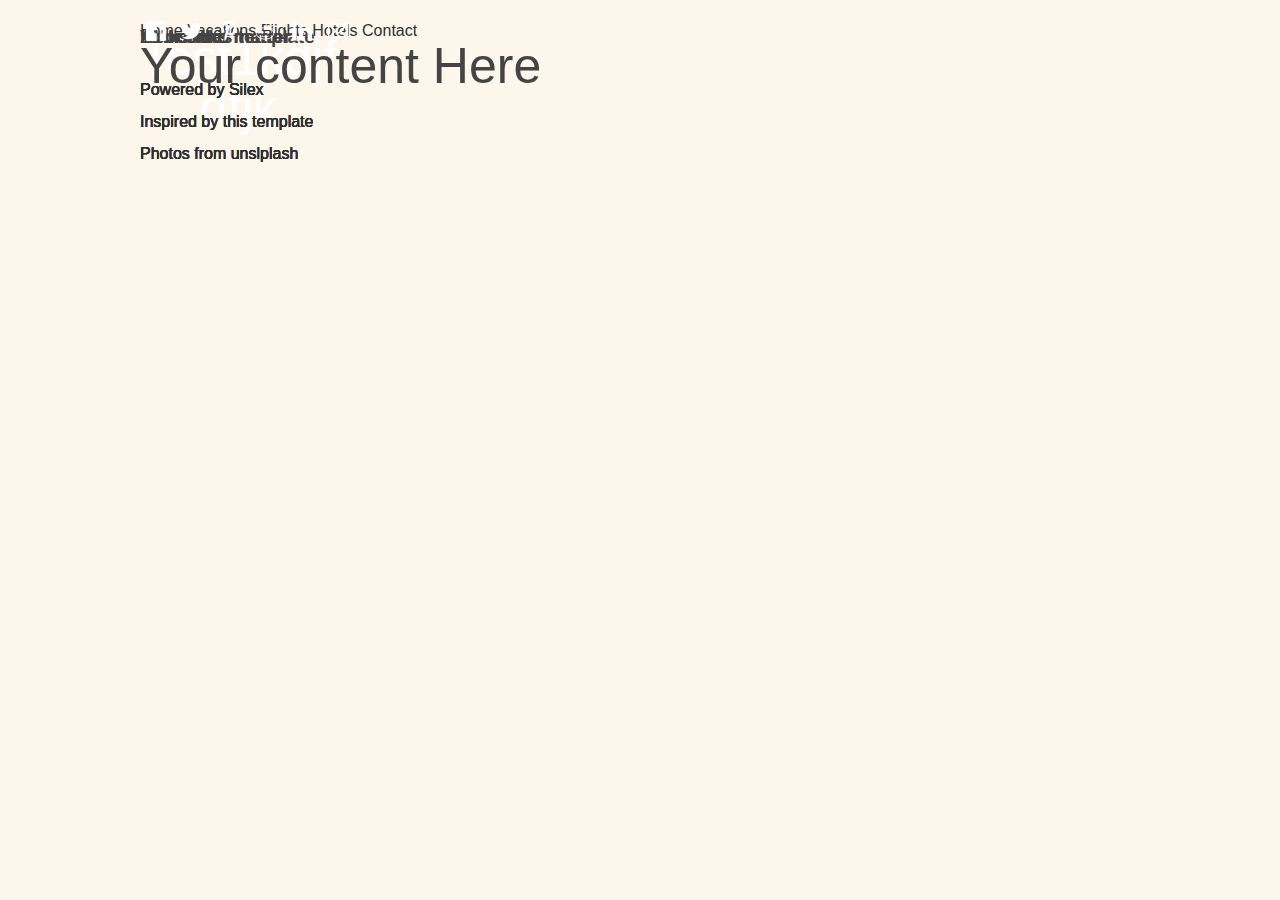
<file: vacations.html>
<!doctype html><html lang=""><head>
    <meta charset="UTF-8">
    <!-- generator meta tag -->
    <!-- leave this for stats and Silex version check -->
    <meta name="generator" content="Silex v2.2.10">
    <!-- End of generator meta tag -->
    <script type="text/javascript" src="js/jquery.js"></script>
    
    
    <script type="text/javascript" src="js/front-end.js"></script>
    <link rel="stylesheet" href="css/normalize.css">
    <link rel="stylesheet" href="css/front-end.css">

    
    <script type="text/javascript" class="silex-script"></script>
    
    <title> - Vacations</title>
    

    
<link href="https://fontlibrary.org/face/glacial-indifference" rel="stylesheet" class="silex-custom-font"><meta name="website-width" content="1200"><meta name="viewport" content="width=device-width, initial-scale=1"><meta name="hostingProvider" content="unifile"><meta name="twitter:title" content="Silex template"><meta name="og:title" content="Silex template"><meta name="twitter:description" content="your description here"><meta name="og:description" content="your description here"><script src="js/ol.js"></script><script src="js/ol.js"></script><meta name="twitter:card" content="summary"><link href="css/styles.css" rel="stylesheet" type="text/css">
    <style>body { opacity: 0; transition: .25s opacity ease; }</style></head>

<body class="body-initial all-style enable-mobile silex-runtime silex-published" data-silex-type="container-element" style="">
    <div class="silex-pages">
        

        <a id="page-home" data-silex-type="page-element" class="page-element" href="./">Home</a><a id="page-vacations" data-silex-type="page-element" class="page-element page-link-active" href="vacations.html">Vacations</a><a id="page-flights" data-silex-type="page-element" class="page-element" href="flights.html">Flights</a><a id="page-hotels" data-silex-type="page-element" class="page-element" href="hotels.html">Hotels</a><a id="page-contact" data-silex-type="page-element" class="page-element" href="contact.html">Contact</a></div>









    <div data-silex-type="container-element" class="container-element editable-style silex-id-1478366444112-1 section-element" style="">
        <div data-silex-type="container-element" class="editable-style silex-element-content silex-id-1478366444112-0 silex-container-content container-element website-width"><div data-silex-type="text-element" class="editable-style silex-id-1552765147494-1 text-element silex-component hide-on-desktop prevent-auto-z-index hamburger-menu" style=""><div class="silex-element-content normal"><style>.hamburger-menu_1563834136395_59 {position: absolute; z-index: 20;}.silex-editor .hamburger-menu_1563834136395_59 nav {left: -9999px;}.hamburger-menu_1563834136395_59 nav ul {margin-top: 80px;}.hamburger-menu_1563834136395_59 nav {opacity: 0; position: absolute; background-color: #ededed; transition: left 1s ease, height 0s ease 1s; left: -300px; width: 300px; height: 20px;}.hamburger-menu_1563834136395_59.open nav {opacity: 1; height: 100vh; left: 0; transition: left 1s ease, height 0s ease 0s;}.hamburger-menu_1563834136395_59 .nav-container {z-index: 10; position: absolute;}.hamburger-menu_1563834136395_59.open .nav-container {}.hamburger-menu_1563834136395_59 .hamburger-btn {z-index: 20; cursor: pointer; position: absolute;}.hamburger-menu_1563834136395_59 .hamburger-btn span {display: block; width: 30px; height: 5px; margin-bottom: 3px; position: relative; background-color: #000000; border: 1px solid #ffffff; border-radius: 3px; transition: border-color 0.1s ease-in,
      opacity 0.1s ease-in,
      transform 0.1s ease-in,
      background 0.1s ease-in;}.hamburger-menu_1563834136395_59.open .hamburger-btn span {border-color: rgba(255, 255, 255, 0);}.hamburger-menu_1563834136395_59 .hamburger-btn span:first-child {transform-origin: 4px -2px;}.hamburger-menu_1563834136395_59.open .hamburger-btn span:first-child {transform: rotate(45deg) translate(7px, -4px);}.hamburger-menu_1563834136395_59.open .hamburger-btn span:nth-last-child(2) {opacity: 0;}.hamburger-menu_1563834136395_59 .hamburger-btn span:nth-child(3) {transform-origin: -11px 4px;}.hamburger-menu_1563834136395_59.open .hamburger-btn span:nth-child(3) {transform: rotate(-45deg) translate(0, 12px);}</style>
<!-- inspired by https://codepen.io/erikterwan/pen/EVzeRP -->
<div class="hamburger-menu_1563834136395_59 closed">
    <div class="hamburger-btn fixed">
      <span></span>
      <span></span>
      <span></span>
    </div>
    <div class="nav-container">
      <div class="prevent-scale">
        <nav role="navigation" class="">
            <ul>
            
                <li><a href="./" class="">Home</a></li>
            
                <li><a href="vacations.html" class="page-link-active">Vacations</a></li>
            
                <li><a href="flights.html">Flights</a></li>
            
                <li><a href="hotels.html">Hotels</a></li>
            
                <li><a href="contact.html">Contact</a></li>
            
            </ul>
        </nav>
      </div>
  </div>
</div>
<script type="text/javascript">
(function() {
  var isOpen = false;
  function close() {
    isOpen = false;
    $('.hamburger-menu_1563834136395_59').removeClass('open');
    $('.hamburger-menu_1563834136395_59').addClass('closed');
  }
  function open() {
    isOpen = true;
    $('.hamburger-menu_1563834136395_59').addClass('open');
    $('.hamburger-menu_1563834136395_59').removeClass('closed');
  }
  function toggle() {
    if(isOpen) close();
    else open();
  }
  var silexElement = $('.hamburger-menu_1563834136395_59').closest('.editable-style');
  function move(data) {
    var offset = silexElement.offset();
    $('.hamburger-menu_1563834136395_59 .nav-container').css({
      'transform': 'translate(' + (data.scrollLeft - (offset.left/data.scale)) + 'px, ' + (data.scrollTop - (offset.top/data.scale)) + 'px)'
    });
  }
  $('.hamburger-menu_1563834136395_59 .hamburger-btn').click(function() { toggle(); });
  $(document).on('silex.scroll silex.resize', function(e, data) {
    close();
    move(data);
  });
  close();
})();
</script>
</div></div><a href="./" data-silex-type="container-element" class="editable-style silex-id-1537545843556-0 container-element" style=""><div data-silex-type="container-element" class="editable-style silex-id-1537543126065-5 container-element" style=""></div><div data-silex-type="text-element" class="editable-style silex-id-1537542841131-2 text-element header" style=""><div class="silex-element-content normal"><h1>Test1kdjf dfjk</h1><span class="_wysihtml-temp-caret-fix" style="position: absolute; display: block; min-width: 1px; z-index: 99999;">﻿</span></div></div></a><div data-silex-type="text-element" class="editable-style silex-id-1537543262916-6 text-element header hide-on-mobile" style=""><div class="silex-element-content normal"><p><a href="./" class="">Home</a> <a href="vacations.html" class="page-link-active">Vacations</a> <a href="flights.html" class="">Flights</a> <a href="hotels.html">Hotels</a> <a href="contact.html" class="">Contact</a></p></div></div></div>
    </div>
    
    
















<div data-silex-type="container-element" class="container-element editable-style silex-id-1545056569614-8 section-element page-vacations paged-element paged-element-visible"><div data-silex-type="container-element" class="editable-style silex-id-1545056569608-7 container-element silex-element-content silex-container-content website-width"><div data-silex-type="text-element" class="editable-style text-element text-style-2 silex-id-1545056587321-9" style=""><div class="silex-element-content normal"><h2>Your content Here<br></h2></div>﻿﻿</div></div></div><div data-silex-type="container-element" class="container-element editable-style silex-id-1537726585006-18 section-element"><div data-silex-type="container-element" class="editable-style silex-id-1537726585003-17 container-element silex-element-content silex-container-content website-width"><div class="editable-style text-element silex-id-1537541949036-0 footer" data-silex-type="text-element" style="">
                <div class="silex-element-content normal"><h3>About this template<br></h3><p><a href="https://www.silex.me/" target="_blank" title="Silex website builder">Powered by Silex</a><a href="https://www.free-css.com/assets/files/free-css-templates/preview/page231/travel/" target="_blank"><br>Inspired by this template</a><br><a href="https://unsplash.com/search/photos/travel" target="_blank" title="Travel photos">Photos from unslplash</a><br></p></div>
            </div><div class="editable-style text-element footer silex-id-1537729664972-94" data-silex-type="text-element" style="">
                <div class="silex-element-content normal"><h3>Your links<br></h3><p><a href="https://www.silex.me/" target="_blank" title="Silex website builder">Powered by Silex</a><a href="https://www.free-css.com/assets/files/free-css-templates/preview/page231/travel/" target="_blank"><br>Inspired by this template</a><br><a href="https://unsplash.com/search/photos/travel" target="_blank" title="Travel photos">Photos from unslplash</a><br></p></div>
            </div><div class="editable-style text-element footer silex-id-1537729669185-96" data-silex-type="text-element" style="">
                <div class="silex-element-content normal"><h3>Links that matter</h3><p><a href="https://www.silex.me/" target="_blank" title="Silex website builder">Powered by Silex</a><a href="https://www.free-css.com/assets/files/free-css-templates/preview/page231/travel/" target="_blank"><br>Inspired by this template</a><br><a href="https://unsplash.com/search/photos/travel" target="_blank" title="Travel photos">Photos from unslplash</a><br></p></div>
            </div><div class="editable-style text-element footer silex-id-1537729843289-103" data-silex-type="text-element" style="">
                <div class="silex-element-content normal"><h3>Links that matter</h3><p><a href="https://www.silex.me/" target="_blank" title="Silex website builder">Powered by Silex</a><a href="https://www.free-css.com/assets/files/free-css-templates/preview/page231/travel/" target="_blank"><br>Inspired by this template</a><br><a href="https://unsplash.com/search/photos/travel" target="_blank" title="Travel photos">Photos from unslplash</a><br></p></div>
            </div><div class="editable-style text-element footer silex-id-1537729843289-102" data-silex-type="text-element" style="">
                <div class="silex-element-content normal"><h3>Your links<br></h3><p><a href="https://www.silex.me/" target="_blank" title="Silex website builder">Powered by Silex</a><a href="https://www.free-css.com/assets/files/free-css-templates/preview/page231/travel/" target="_blank"><br>Inspired by this template</a><br><a href="https://unsplash.com/search/photos/travel" target="_blank" title="Travel photos">Photos from unslplash</a><br></p></div>
            </div><div data-silex-type="html-element" class="editable-style silex-id-1537730084852-104 html-element silex-component silex-component-share" style=""><div class="silex-element-content">
<ul class="share-buttons" id="id_1537730155895_125">
  
  <li><a href="https://www.facebook.com/sharer/sharer.php?u=https://www.silex.me&amp;t=Silex website builder" title="Share on Facebook" target="_blank"><img alt="Share on Facebook" src="assets/Facebook.png"></a></li>
  
  
  <li><a href="https://twitter.com/intent/tweet?source=https://www.silex.me&amp;text=Silex website builder:%20https://www.silex.me&amp;via=silexlabs" target="_blank" title="Share on Twitter"><img alt="Twitt" src="assets/Twitter.png"></a></li>
  
  
  
  
  <li><a href="http://pinterest.com/pin/create/button/?url=https://www.silex.me&amp;description=Here is a silex template" target="_blank" title="Pin it"><img alt="Pin it" src="assets/Pinterest.png"></a></li>
  
  
  
  <li><a href="http://www.reddit.com/submit?url=https://www.silex.me&amp;title=Silex website builder" target="_blank" title="Submit to Reddit"><img alt="Submit to Reddit" src="assets/Reddit.png"></a></li>
  
  
  <li><a href="http://www.linkedin.com/shareArticle?mini=true&amp;url=https://www.silex.me&amp;title=Silex website builder&amp;summary=Here is a silex template&amp;source=https://www.silex.me" target="_blank" title="Share on LinkedIn"><img alt="Share on LinkedIn" src="assets/LinkedIn.png"></a></li>
  
  
  
  
  <li><a href="mailto:?subject=Silex website builder&amp;body=Here is a silex template:%20https://www.silex.me" target="_blank" title="Send email"><img alt="Send by email" src="assets/Email.png"></a></li>
  
</ul>

<style type="text/css">#id_1537730155895_125.share-buttons {list-style: none; padding: 0;}#id_1537730155895_125.share-buttons li {display: inline;}#id_1537730155895_125.share-buttons .sr-only {position: absolute; clip: rect(1px, 1px, 1px, 1px); padding: 0; border: 0; height: 1px; width: 1px; overflow: hidden;}</style>
</div></div></div></div>

</body></html>
</file>
<file: css/front-end.css>
/**
 * This file holds the basic CSS styles of Silex websites
 */

/* pages */
.page-element{
  display: none;
}
.paged-element{
  display: none;
}
.silex-published .paged-element{
  display: block;
}
/* default style for silex elements */
.editable-style{
  position: absolute;
  box-sizing: content-box; /* this is needed to set the size of elements with a border (though it could be omited since this is the default value) */
}
.silex-element-content{
  overflow: hidden;
  border-radius: initial;
  width: 100%;
}
/* prevent-auto-z-index is to let the components handle their z-index */
.section-element > .silex-element-content > *:not(.prevent-auto-z-index) {
  /* put the elements of a section on top of sections bellow */
  z-index: 10;
}
.silex-element-content {
  pointer-events: none;
}
.silex-element-content[contenteditable="true"] {
  min-height: 20px;
  cursor: text;
  pointer-events: auto;
}
.editable-style.silex-selected.text-editor-focus {
  /* remove text box selection markers
  box-shadow: none;
  */
  /* a click on current text box will select it */
  cursor: pointer;
}
.text-editor-focus .ui-resizable-handle {
  /* remove text box UI handles for resize */
  display: none;
}
.section-element > .silex-element-content {
  /* section have a content element, and it needs to keep pointer events
     because it container other silex elements
  */
  pointer-events: auto;
}
body.silex-runtime .silex-element-content {
  pointer-events: auto;
}
.editable-style.section-element {
  position: relative;
  left: 0;
  top: 0;
  right: 0;
  padding: 0 100px;
  margin: 0;
}
.silex-runtime .editable-style.section-element {
  padding: 0;
  margin: 0;
  margin-top: -1px;
}
.default-site-width, /* for backward compat, FIXME: remove in a while */
.website-width {
  width: 960px;
}
.section-element .silex-container-content {
  position: relative;
  left: 0;
  top: 0;
  margin-left: auto;
  margin-right: auto;
  overflow: initial;
}
/* background */
.background{
  position: relative !important;
  left: 0 !important;
  top: 0 !important; /* !important is useful while editing */
  margin-left: auto;
  margin-right: auto;
  z-index: 1;
}
/* resize */
.editable-style.image-element .silex-element-content {
  position: absolute;
  border-radius: inherit; /* this is to follow the element's radius */
  height: 100%;
}
/* wysihtml text editor styles */
.wysiwyg-float-left {
  float: left;
  margin: 0 8px 8px 0;
}
.wysiwyg-float-right {
  float: right;
  margin: 0 0 8px 8px;
}
/* Remove dots surrounding links in Firefox
    because of normalize.css */
a:focus{ outline: none;}

body.silex-runtime .editable-style[data-silex-href] {
  cursor: pointer;
}
body.enable-mobile .editable-style.hide-on-desktop {
  display: none;
}
/* elements styles */
body.enable-mobile .background {
  height: initial;
  padding-bottom: 50px;
}
.silex-runtime .fixed {
  position: absolute;
  z-index: 20;
}
/* Mobile styles */
@media (max-width:480px) {
  /* hide horizontal scroll bar which appears because of residual values in css
  html {
    overflow-x: hidden;
  }
  */
  body {
    position: initial; /* used to be absolute but now only in editor (editable.css), when position is absolute the body has the size of its content */
  }
  /* mobile mode */
  body.enable-mobile .editable-style:not(.prevent-mobile-style),
  body.enable-mobile .background.background-initial {
    position: static;
    top: auto;
    left: auto;
    max-width: 100%;
    min-width: auto; /* this is to remove sections min-width, since section min-width is set to the witdh of its content in Element::setStyle() */
    margin-left: auto;
    margin-right: auto;
  }
  body.enable-mobile .editable-style.container-element {
    padding: 10px; /* leave space between a container and its content */
  }
  body.enable-mobile .editable-style.section-element {
    padding: 0;
  }
  body.enable-mobile .editable-style.section-element > .silex-element-content {
    padding: 10px 0; /* leave space between a container and its content */
  }
  body.enable-mobile.silex-resizing .editable-style:not(.prevent-mobile-style) {
    max-width: unset; /* while dragging let the user size the elements freely */
  }
  body.enable-mobile .image-element.editable-style:not(.prevent-mobile-style) {
    position: relative;
  }
  body.enable-mobile .editable-style.section-element {
    max-width: 100%; /* section bg should be 100% width because user do not need to grab the side and resize */
    padding: 0;
    margin: 0;
  }
  body.enable-mobile .container-element {
    display: flex;
    align-items: center;
    justify-content: space-around;
    flex-wrap: wrap;
    height: fit-content;
  }
  /* but still hide paged elements or desktop only elements */
  .paged-element-hidden.paged-element.editable-style {
    display: none;
  }
  body.enable-mobile .editable-style.hide-on-mobile {
    display: none;
  }
  body.enable-mobile .editable-style.hide-on-desktop {
    display: initial;
  }
  body.silex-runtime.enable-mobile .background.background-initial {
    max-width: 100%;
  }
}

/**
 * prodotype components
 */
.silex-element-content-full-height .silex-element-content {
  height: 100%;
}
.prodotype-preview {
  display: none;
}
.prodotype-runtime,
.prodotype-runtime-strict {
  display: none;
}
.prodotype-published {
  display: none;
}
body.silex-editor .prodotype-preview {
  display: block;
}
body.silex-runtime .prodotype-runtime,
body.silex-runtime .prodotype-runtime-strict {
  display: block;
}
body.silex-published .prodotype-published {
  display: block;
}
body.silex-publish .prodotype-runtime-strict {
  display: none;
}
.prodotype-force-size {
  position: absolute;
  width: 100%;
  height: 100%;
}
.silex-component-button button {
  width: 100%;
}
/* full-width component*/
div.editable-style.full-width-section {
  min-height: 100px;
}

div.editable-style.full-width-section>.editable-style {
  position: static;
  min-width: 100%;
}

div.editable-style.full-width-section>.editable-style.silex-element-content {
  display: none;
}
</file>
<file: css/styles.css>
body.silex-runtime {scroll-behavior: smooth;}
.body-initial {background-color: rgba(253,246,235,1);}.silex-id-1491510574619-3 {background-color: rgba(253,246,235,1); border-color: #000000; min-width: 1000px;}.silex-id-1491510574619-2 {width: 1000px; min-height: 100px; top: 15px; left: 250px;}.silex-id-1552766682348-1 {min-height: 27px; width: 33px; background-color: transparent; top: 8136.36328125px; left: 686px;}@media only screen and (max-width: 480px) {.silex-id-1552766682348-1 {left: -12px; top: 8868px;}}.silex-id-1491511225781-5 {width: 200px; min-height: 67px; top: 14px; left: 1px;}.silex-id-1491512678931-14 {width: 790px; background-color: transparent; min-height: 70px; top: 15px; left: 210px; border-color: #000000;}.silex-id-1491511288894-6 {width: 113px; min-height: 42px; top: 15px; left: 34px; border-color: #000000;}.silex-id-1491511582447-7 {width: 113px; min-height: 42px; top: 15px; left: 158px;}.silex-id-1491511629302-8 {width: 113px; min-height: 42px; top: 15px; left: 281px;}.silex-id-1491511629304-9 {width: 113px; min-height: 42px; top: 15px; left: 404px;}.silex-id-1491512744410-15 {width: 141px; min-height: 35px; top: 14px; left: 647px; border-width: 1px 1px 1px 1px; border-style: solid; border-color: #a2ac87;}.silex-id-1552766734977-2 {width: 100px; min-height: 100px; background-color: rgb(255, 255, 255); top: 100px; left: 653px;}@media only screen and (max-width: 480px) {.silex-id-1552766734977-2 {left: 394px; top: 38px; width: 20px; min-height: 24px; background-color: transparent;}}.silex-id-1491510465972-1 {background-color: rgba(48,147,178,1); top: 140px; left: 5px; min-width: 1000px; border-color: #000000; background-image: url(../assets/unsplash1.jpg); background-size: cover; background-position: bottom center; background-attachment: scroll; background-repeat: repeat-x;}.silex-id-1491510465971-0 {width: 1000px; background-color: transparent; min-height: 670px; top: 15px; left: 627px; background-size: auto; background-position: center center; background-attachment: scroll; background-repeat: no-repeat;}@media only screen and (max-width: 480px) {.silex-id-1491510465971-0 {top: 0px; left: 12px; width: 445px; min-height: 487px;}}.silex-id-1491939403933-3 {width: 1000px; background-color: rgba(48,147,178,0.2980392156862745); min-height: 253px; top: 192px; left: 0px;}.silex-id-1491513485462-16 {width: 651px; min-height: 134px; top: 24px; left: 192px; background-color: transparent;}.silex-id-1545826918214-2 {width: 20px; background-color: transparent; min-height: 20px; top: 0px; left: 0px;}.silex-id-1491514047727-17 {width: 37px; top: 187px; left: 3px; min-height: 140px; background-color: transparent;}@media only screen and (max-width: 480px) {.silex-id-1491514047727-17 {top: 670px; left: 83px; width: 119px; min-height: 127px;}}.silex-id-1491514255098-19 {background-color: rgb(255, 255, 255); min-width: 1000px;}@media only screen and (max-width: 480px) {.silex-id-1491514255098-19 {top: 795px; left: 0px;}}.silex-id-1545826847168-1 {width: 200px; background-color: transparent; min-height: 20px; top: 0px; left: 0px;}.silex-id-1491514255097-18 {width: 1000px; min-height: 674px; top: 15px; left: 250px;}@media only screen and (max-width: 480px) {.silex-id-1491514255097-18 {min-height: 1073px;}}.silex-id-1491516513564-43 {width: 298px; background-color: rgb(255, 255, 255); min-height: 263px; top: 291px; left: 0px;}@media only screen and (max-width: 480px) {.silex-id-1491516513564-43 {top: 20px; left: 79px; width: 298px; min-height: 173px;}}.silex-id-1491514707200-21 {width: 238px; min-height: 233px; top: 10px; left: 0px; border-radius: 300px 300px 300px 300px;}@media only screen and (max-width: 480px) {.silex-id-1491514707200-21 {top: 54px; left: 69px; width: 161px; min-height: 156px;}}.silex-id-1491516338811-42 {width: 356px; background-color: transparent; min-height: 270px; top: 7px; left: 0px;}@media only screen and (max-width: 480px) {.silex-id-1491516338811-42 {top: 184px; left: 11px; width: 433px; min-height: 191px;}}.silex-id-1491514313632-20 {width: 336px; min-height: 245px; top: 15px; left: 0px;}@media only screen and (max-width: 480px) {.silex-id-1491514313632-20 {top: 36px; left: 11px; width: 410px; min-height: 191px;}}.silex-id-1491516586068-44 {width: 624px; background-color: rgb(255, 255, 255); min-height: 593px; top: 29px; left: 377px;}.silex-id-1491514817330-22 {width: 596px; min-height: 555px; top: 14px; left: 27px;}.silex-id-1491515325968-26 {background-color: rgb(255, 255, 255); min-width: 1000px;}@media only screen and (max-width: 480px) {.silex-id-1491515325968-26 {top: 1868px; left: 0px;}}.silex-id-1545826961371-3 {width: 200px; background-color: transparent; min-height: 20px; top: 0px; left: 0px;}@media only screen and (max-width: 480px) {.silex-id-1545826961371-3 {width: 200px;}}.silex-id-1491515325967-25 {width: 1000px; min-height: 694px; top: 15px; left: 194px;}@media only screen and (max-width: 480px) {.silex-id-1491515325967-25 {min-height: 2921px; top: 0px; left: 23px; width: 445px;}}.silex-id-1491515513624-31 {width: 22px; background-color: rgb(255, 255, 255); min-height: 280px; top: 20px; left: 500px; border-width: 0 0 0 1px; border-style: solid;}.silex-id-1491515549485-32 {width: 22px; background-color: rgb(255, 255, 255); min-height: 280px; top: 392px; left: 500px; border-width: 0 0 0 1px; border-style: solid;}.silex-id-1491515570342-33 {width: 442px; background-color: rgb(255, 255, 255); min-height: 20px; top: 340px; left: 0px; border-width: 1px 0 0 0; border-style: solid;}.silex-id-1491515596629-34 {width: 442px; background-color: rgb(255, 255, 255); min-height: 20px; top: 339px; left: 558px; border-width: 1px 0 0 0; border-style: solid;}@media only screen and (max-width: 480px) {.silex-id-1491515596629-34 {top: 13px; left: 11px; width: 419px; min-height: 20px;}}.silex-id-1491516663908-45 {width: 459px; background-color: rgb(255, 255, 255); min-height: 261px; top: 44px; left: 0px;}@media only screen and (max-width: 480px) {.silex-id-1491516663908-45 {top: 50px; left: 11px; width: 419px; min-height: 290px;}}.silex-id-1491515344876-27 {width: 453px; min-height: 225px; top: 15px; left: 0px;}@media only screen and (max-width: 480px) {.silex-id-1491515344876-27 {top: 14px; left: 10px; width: 398px; min-height: 262px;}}.silex-id-1491516734473-46 {width: 457px; background-color: rgb(255, 255, 255); min-height: 277px; top: 361px; left: 0px;}.silex-id-1491515363980-28 {width: 453px; min-height: 213px; top: 48px; left: 0px;}.silex-id-1491516774225-47 {width: 451px; background-color: rgb(255, 255, 255); min-height: 274px; top: 29px; left: 549px;}.silex-id-1491515366556-29 {width: 453px; min-height: 225px; top: 31px; left: -3px;}.silex-id-1491516807859-48 {width: 466px; background-color: rgb(255, 255, 255); min-height: 264px; top: 373px; left: 534px;}.silex-id-1491515375587-30 {width: 453px; min-height: 213px; top: 36px; left: 13px;}.silex-id-1491515247117-24 {background-color: rgba(48,147,178,1); min-width: 1000px; background-image: url(../assets/unsplash2.jpg); background-attachment: scroll; background-size: contain; background-position: center center; background-repeat: repeat; top: 1549px; left: 5px;}@media only screen and (max-width: 480px) {.silex-id-1491515247117-24 {top: 2121px; left: 0px;}}.silex-id-1491515247116-23 {width: 1000px; background-color: transparent; min-height: 620px; top: 15px; left: 250px; background-attachment: fixed; background-size: cover;}@media only screen and (max-width: 480px) {.silex-id-1491515247116-23 {min-height: 20px;}}.silex-id-1491515759410-36 {background-color: rgba(162,172,135,1); min-width: 1000px;}@media only screen and (max-width: 480px) {.silex-id-1491515759410-36 {top: 6665px; left: 0px;}}.silex-id-1545826982194-4 {width: 200px; background-color: transparent; min-height: 20px; top: 0px; left: 0px;}.silex-id-1491515759409-35 {width: 1000px; min-height: 513px; top: 15px; left: 250px;}@media only screen and (max-width: 480px) {.silex-id-1491515759409-35 {min-height: 1122px;}}.silex-id-1491515891360-38 {width: 489px; min-height: 236px; top: 0px; left: 0px;}.silex-id-1548871990043-1 {width: 499px; height: 476px; background-color: transparent; top: 29px; left: 501px;}.silex-id-1491516086960-40 {background-color: rgba(253,246,235,1); min-width: 1000px;}@media only screen and (max-width: 480px) {.silex-id-1491516086960-40 {top: 7787px; left: 0px;}}.silex-id-1491516086959-39 {width: 1000px; min-height: 572px; top: 15px; left: 627px;}@media only screen and (max-width: 480px) {.silex-id-1491516086959-39 {min-height: 533px;}}.silex-id-1548871943671-0 {height: 512px; width: 999px; background-color: transparent; top: 27px; left: 0px;}.silex-id-1491517444229-50 {background-color: rgb(255, 255, 255); min-width: 1000px;}.silex-id-1491517444228-49 {width: 1000px; min-height: 1138px; top: 15px; left: 250px;}.silex-id-1491517451740-51 {width: 587px; min-height: 100px; top: 100px; left: 209px;}.silex-id-1491511864480-12 {background-color: rgba(162,172,135,1); min-width: 1000px;}@media only screen and (max-width: 480px) {.silex-id-1491511864480-12 {top: 8320px; left: 0px;}}.silex-id-1491511864479-11 {width: 1000px; min-height: 193px; top: 15px; left: 208px;}@media only screen and (max-width: 480px) {.silex-id-1491511864479-11 {min-height: 421px;}}.silex-id-1491511866976-13 {width: 409px; min-height: 56px; top: 16px; left: 303px;}
.website-width {width: 1000px;}
h1 {font-weight: 100; font-size: 50px; line-height: 1;}h2 {font-weight: 100; font-size: 50px; line-height: 1;}.text-element > .silex-element-content {font-family: 'Roboto', sans-serif; font-size: 16px; color: #444444; line-height: 2;}a {color: #2f2f2f; text-decoration: none;}[data-silex-href] {color: #2f2f2f; text-decoration: none;}ul li {list-style-type: none; text-align: center;}@media only screen and (max-width: 480px), only screen and (max-device-width: 480px) {.text-element > .silex-element-content {font-size: 2em;}ul li {font-size: 24px; line-height: 4; text-indent: -40px;}}
.card.text-element > .silex-element-content {text-align: center;}
.header h1 {color: #ffffff;}.header.text-element > .silex-element-content {text-align: center;}
.white h2 {color: #ffffff;}.white.text-element > .silex-element-content {color: #ffffff;}.white a {color: #ffffff;}.white [data-silex-href] {color: #ffffff;}
.nav.text-element > .silex-element-content {font-size: 14px; color: #A2AC87; text-align: center; line-height: 3; letter-spacing: 2px;}.nav a {color: #A2AC87;}.nav [data-silex-href] {color: #A2AC87;}.nav .page-link-active {color: #3093b2;}body.silex-runtime {opacity: 1;}
</file>
